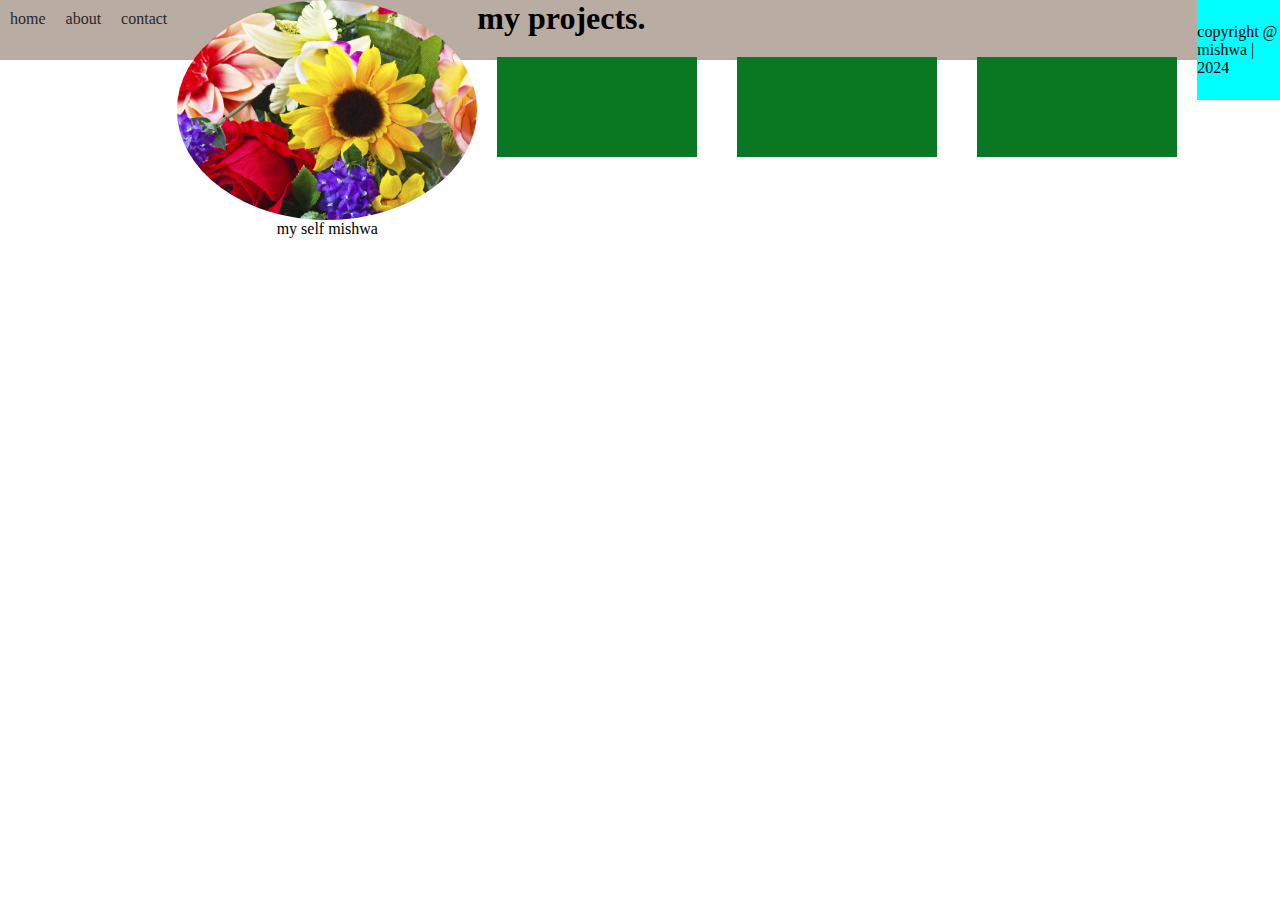
<file: index.html>
<!DOCTYPE html>
<html lang="en">
<head>
    <meta charset="UTF-8">
    <meta name="viewport" content="width=device-width, initial-scale=1.0">
    <title>Document</title>
    <link rel="stylesheet" href="./style.css">
</head>
<body>
    <div class="navbar">
        <div class="logo">
     <h1><web_Dev></h1>
  </div>

<div class="menus"> 
    <a href="">home</a>
    <a href="">about</a>
    <a href="">contact</a>

</div>



<div class="profile">
    <img src="./image.png" alt="">
    
    <p>
         my self mishwa
        </p>

</div>
<div class="project">
    <h1>my projects.</h1>
    <div class="projectsRow">
        <div class="box "></div>
        <div class="box "></div>
        <div class="box "></div>
    </div>


    <div class=""></div>
</div>
<div class="footer">
    copyright @ mishwa | 2024
</div>
</body>
</html>
</file>
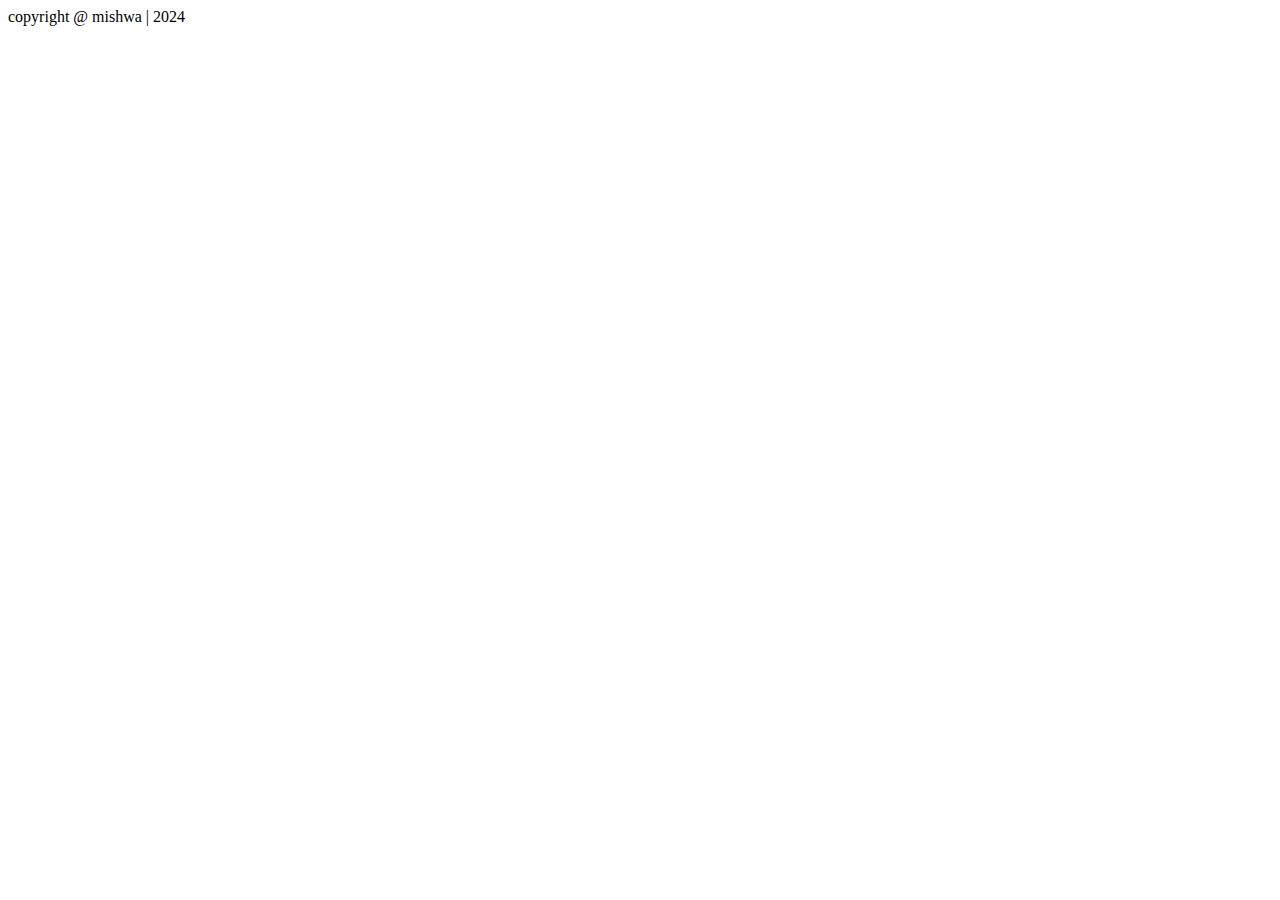
<file: mishwa.html>
<!DOCTYPE html>
<html lang="en">
<head>
    <meta charset="UTF-8">
    <meta name="viewport" content="width=device-width, initial-scale=1.0">
    <title>Document</title>
</head>
<body>
    <div class="footer">
        copyright @ mishwa | 2024
    </div>
</body>
</html>
</file>
<file: style.css>
*{
    margin: 0;
    padding: 0;
}

.navbar{
    height: 60px;
    width: 100vw;
    background: rgb(185, 172, 163);
    display: flex;
    justify-content: space-between;
    

}
.menus{
    display: flex;


}
.profile img{
    height: 300px;
    width: 300px;
    border-radius: 50%;
    align-items: center;
}

.profile{
    display: flex;
    flex-direction: column;
    align-items: center;
}

.menus a{
    color: rgb(43, 39, 39);
padding: 10px;
text-decoration: none;
}
.projects{
    display: flex;
    flex-direction: column;
    align-items: center;
}
.projectsRow{
    display: flex;
    justify-content: space-between;
}
.box{
    height: 100px;
    width: 200px;
    background: rgb(10, 119, 34);
    margin: 20px;
    text-align: center;
}
.footer{
    height: 100px;
    width: 100vw;
    background-color: aqua;
    display: flex;
    justify-content: center;
    align-items: center;
}
</file>
